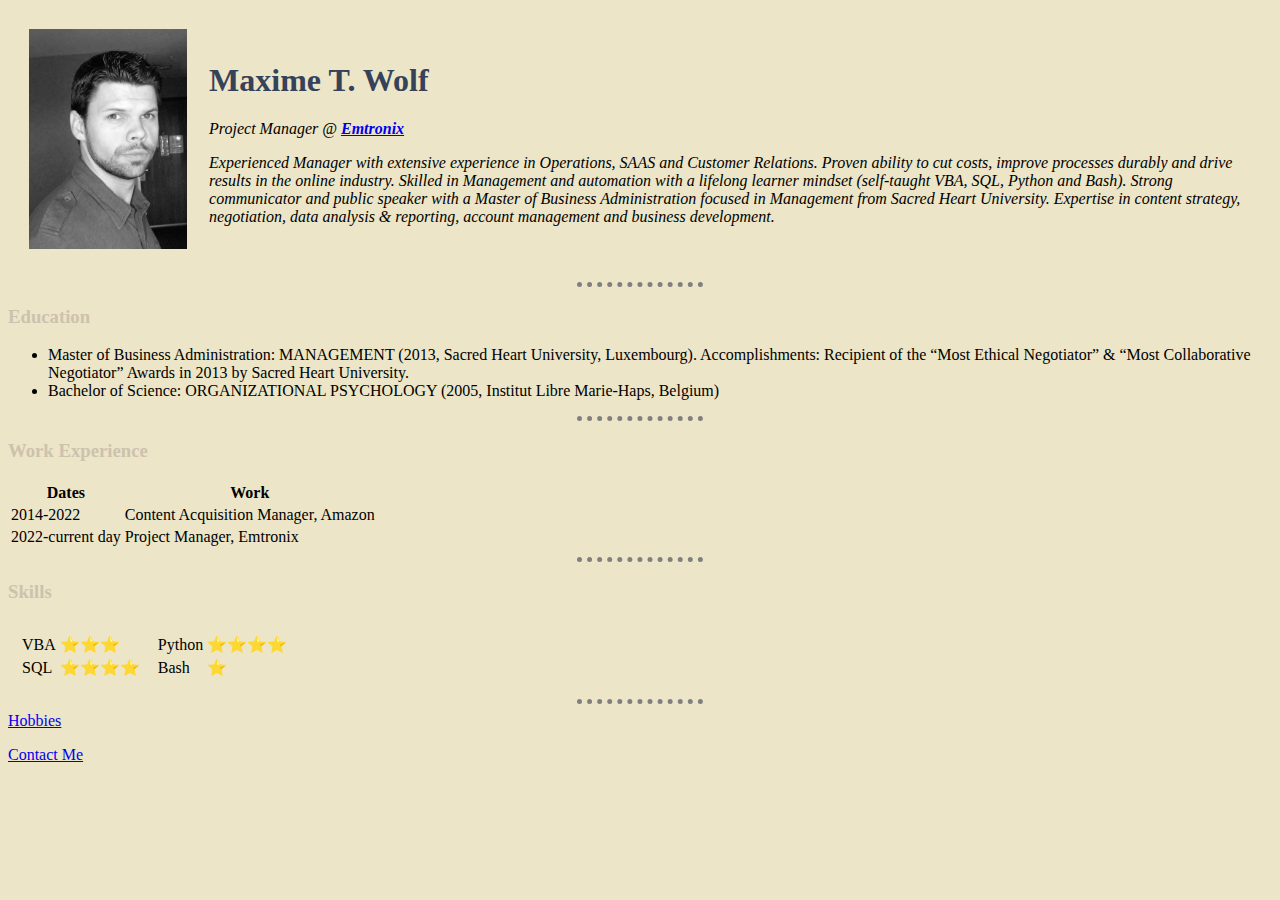
<file: index.html>
<!DOCTYPE html>
<html lang="en" dir="ltr">

<head>
  <meta charset="utf-8">
  <title>🄼🅃🅆 Max T. Wolf</title>
  <link rel="stylesheet" href="styles.css">


</head>

<body>
  <table cellspacing=20>
    <tr>
      <td><img src="1916546_1242793264648_1399664_n.jpg" alt="Maxime Profile Pic"></td>
      <td>
        <h1>Maxime T. Wolf</h1>
        <p><em>Project Manager @ <strong><a href="https://www.emtronix.lu/">Emtronix</a></strong></em></p>
        <p><em>Experienced Manager with extensive experience in Operations, SAAS and Customer Relations. Proven ability to cut costs, improve processes durably and drive results in the online industry. Skilled in Management and automation with a
            lifelong
            learner mindset (self-taught VBA, SQL, Python and Bash). Strong communicator and public speaker with a Master of Business Administration focused in Management from Sacred Heart University. Expertise in content strategy, negotiation, data
            analysis & reporting, account management and business development.</em></p>
      </td>
    </tr>
  </table>

  <hr>
  <h3>Education</h3>
  <p>
  <ul>
    <li>
      Master of Business Administration: MANAGEMENT (2013, Sacred Heart University, Luxembourg). Accomplishments: Recipient of the “Most Ethical Negotiator” & “Most Collaborative Negotiator” Awards in 2013 by Sacred Heart University.</li>

    <li>Bachelor of Science: ORGANIZATIONAL PSYCHOLOGY (2005, Institut Libre Marie-Haps, Belgium)</li>
  </ul>
  <hr>
  <h3>Work Experience</h3>
  <table>
    <thead>
      <tr>
        <th>Dates</th>
        <th>Work</th>
      </tr>
    </thead>
    <tr>
      <td>2014-2022</td>
      <td>Content Acquisition Manager, Amazon</td>
    </tr>
    <tr>
      <td>2022-current day</td>
      <td>Project Manager, Emtronix</td>
    </tr>
  </table>
  <hr>
  <h3>Skills</h3>

<table cellspacing = "10">
  <tr>
    <td>
      <table>
          <tr>
            <td>VBA</td>
            <td>⭐⭐⭐</td>
          </tr>
          <tr>
            <td>SQL</td>
            <td>⭐⭐⭐⭐</td>
          </tr>
      </table>
    </td>
    <td>
      <table>
        <tr>
          <td>Python</td>
          <td>⭐⭐⭐⭐</td>
        </tr>
        <tr>
          <td>Bash</td>
          <td>⭐</td>
        </tr>
      </table>
    </td>
  </tr>
</table>

<hr>
<a href="hobbies.html">Hobbies</a>
<p></p>
<a href="Contact.html">Contact Me</a>

</body>

</html>
</file>
<file: styles.css>
body{
  background-color:#ECE5C7;
}

hr{
  height: 0px;
  border-style: none;
  border-top: dotted;
  width: 10%;
  border-color: grey;
  border-width: 5px
}

img{
  height: 220px;
}

h1{
  color: #354259;
}

h3{
  color: #CDC2AE;
}
</file>
